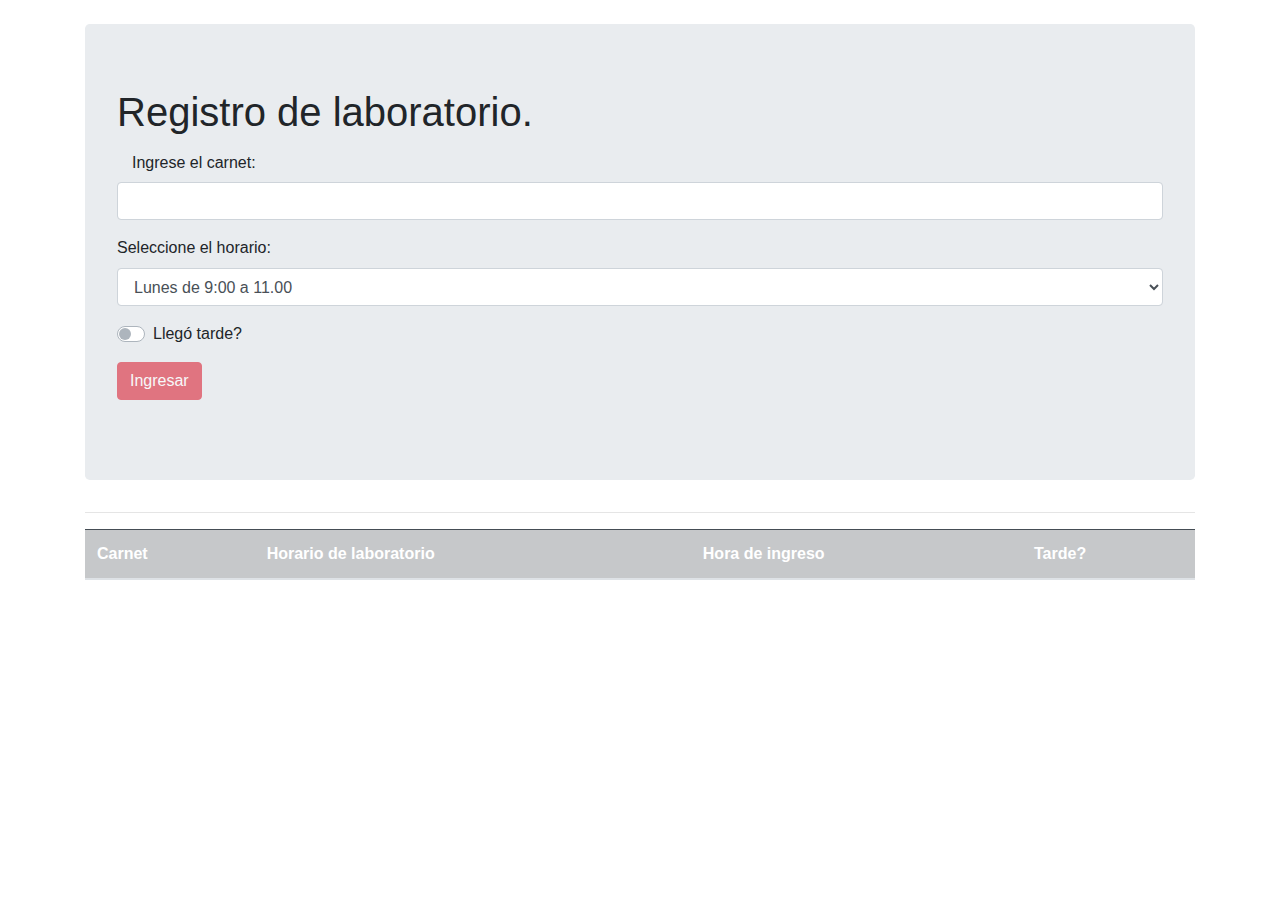
<file: Laboratorios/laboratorio7/index.html>
<!DOCTYPE html>
<html lang="en">
  <head>
    <meta charset="UTF-8" />
    <meta name="viewport" content="width=device-width, initial-scale=1.0" />
    <meta http-equiv="X-UA-Compatible" content="ie=edge" />
    <!--  <link rel="stylesheet" href="bootstrap.css"> -->
    <link
      rel="stylesheet"
      href="https://stackpath.bootstrapcdn.com/bootstrap/4.3.1/css/bootstrap.min.css"
      integrity="sha384-ggOyR0iXCbMQv3Xipma34MD+dH/1fQ784/j6cY/iJTQUOhcWr7x9JvoRxT2MZw1T"
      crossorigin="anonymous"
    />
    <title>Register form</title>
  </head>
  <body>
    <div class="container">
      <br />
      <div class="jumbotron">
        <h1>
          Registro de laboratorio.
        </h1>

        <div class="form-group">
          <label for="carnet" class="col-sm-2 col-form-label"
            >Ingrese el carnet: </label
          ><br />
          <input
            class="form-control"
            type="text"
            name="carnet"
            id="carnet_field"
          />
        </div>

        <div class="form-group">
          <label for="schedule">Seleccione el horario:</label>
          <select name="schedule" class="form-control" id="schedule_field">
            <option>Lunes de 9:00 a 11.00</option>
            <option>Martes de 13:30 a 15:30</option>
            <option>Miércoles de 9:00 a 11.00</option>
            <option>Jueves de 13:30 a 15:30</option>
            <option>Viernes de 9:00 a 11.00</option>
            <option>Viernes de 15:30 a 17:30</option>
          </select>
        </div>

        <div class="form-group">
          <div class="custom-control custom-switch">
            <input
              type="checkbox"
              class="custom-control-input"
              id="late_switch"
            />
            <label class="custom-control-label" for="late_switch"
              >Llegó tarde?</label
            >
          </div>
        </div>

        <div class="form-group">
          <button type="button" class="btn btn-danger" id="submit_btn" disabled>
            Ingresar
          </button>
        </div>
      </div>

      <hr />

      <section>
        <table class="table table-hover">
          <thead>
            <tr class="table-dark">
              <th scope="col">Carnet</th>
              <th scope="col">Horario de laboratorio</th>
              <th scope="col">Hora de ingreso</th>
              <th scope="col">Tarde?</th>
            </tr>
          </thead>
          <tbody id="table_body"></tbody>
        </table>
      </section>
    </div>
  </body>
  <script src="main.js"></script>
</html>
</file>
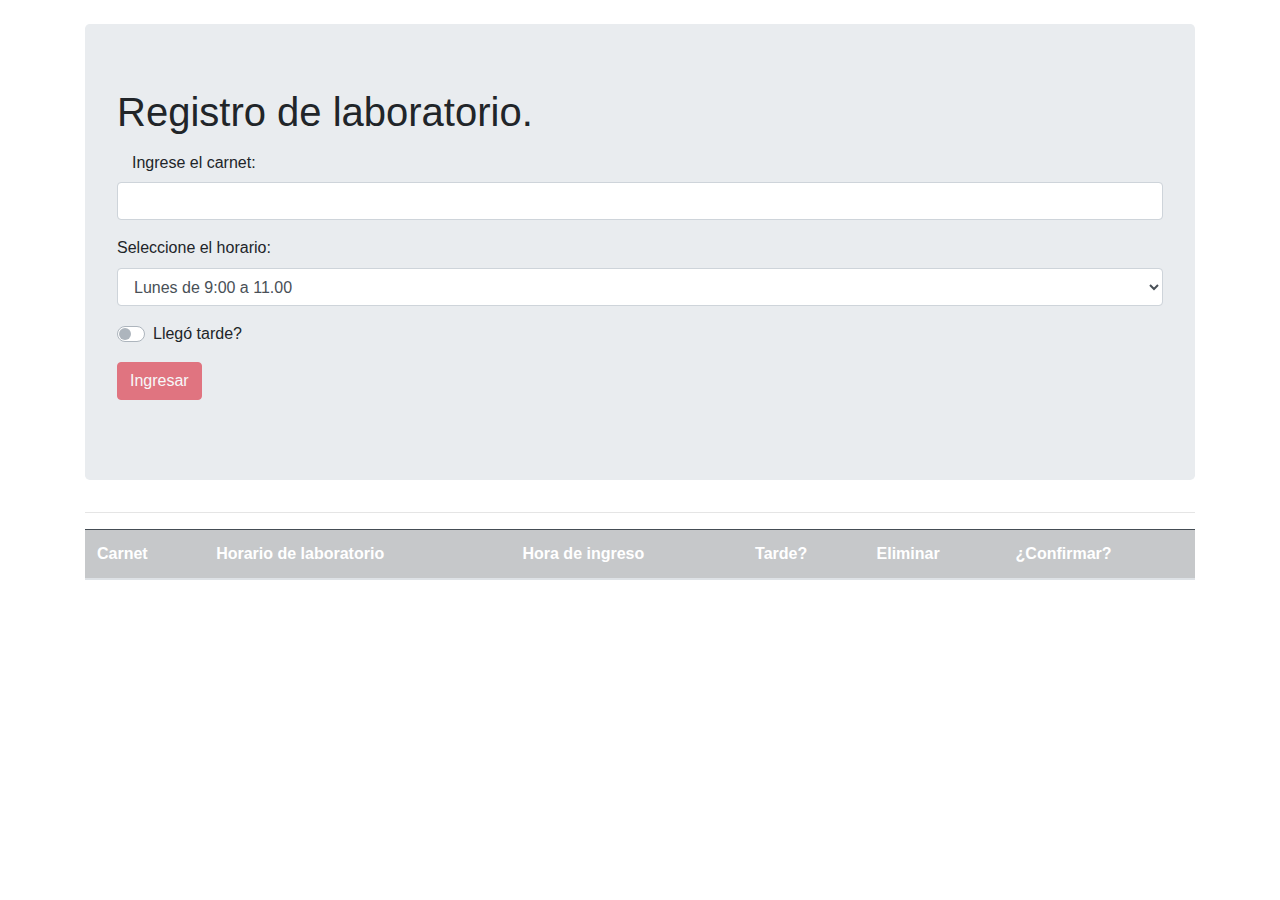
<file: Laboratorios/laboratorio8/index.html>
<!DOCTYPE html>
<html lang="en">
  <head>
    <meta charset="UTF-8" />
    <meta name="viewport" content="width=device-width, initial-scale=1.0" />
    <meta http-equiv="X-UA-Compatible" content="ie=edge" />
    <!--  <link rel="stylesheet" href="bootstrap.css"> -->
    <link
      rel="stylesheet"
      href="https://stackpath.bootstrapcdn.com/bootstrap/4.3.1/css/bootstrap.min.css"
      integrity="sha384-ggOyR0iXCbMQv3Xipma34MD+dH/1fQ784/j6cY/iJTQUOhcWr7x9JvoRxT2MZw1T"
      crossorigin="anonymous"
    />
    <title>Register form</title>
  </head>
  <body>
    <div class="container">
      <br />
      <div class="jumbotron">
        <h1>
          Registro de laboratorio.
        </h1>

        <div class="form-group">
          <label for="carnet" class="col-sm-2 col-form-label"
            >Ingrese el carnet: </label
          ><br />
          <input
            class="form-control"
            type="text"
            name="carnet"
            id="carnet_field"
          />
        </div>

        <div class="form-group">
          <label for="schedule">Seleccione el horario:</label>
          <select name="schedule" class="form-control" id="schedule_field">
            <option>Lunes de 9:00 a 11.00</option>
            <option>Martes de 13:30 a 15:30</option>
            <option>Miércoles de 9:00 a 11.00</option>
            <option>Jueves de 13:30 a 15:30</option>
            <option>Viernes de 9:00 a 11.00</option>
            <option>Viernes de 15:30 a 17:30</option>
          </select>
        </div>

        <div class="form-group">
          <div class="custom-control custom-switch">
            <input
              type="checkbox"
              class="custom-control-input"
              id="late_switch"
            />
            <label class="custom-control-label" for="late_switch"
              >Llegó tarde?</label
            >
          </div>
        </div>

        <div class="form-group">
          <button type="button" class="btn btn-danger" id="submit_btn" disabled>
            Ingresar
          </button>
        </div>
      </div>

      <hr />

      <section>
        <table class="table table-hover">
          <thead>
            <tr class="table-dark">
              <th scope="col">Carnet</th>
              <th scope="col">Horario de laboratorio</th>
              <th scope="col">Hora de ingreso</th>
              <th scope="col">Tarde?</th>
              <th scope="col">Eliminar</th>
              <th scope="col">¿Confirmar?</th>
            </tr>
          </thead>
          <tbody id="table_body"></tbody>
        </table>
      </section>
    </div>
  </body>
  <script src="main.js"></script>
</html>
</file>
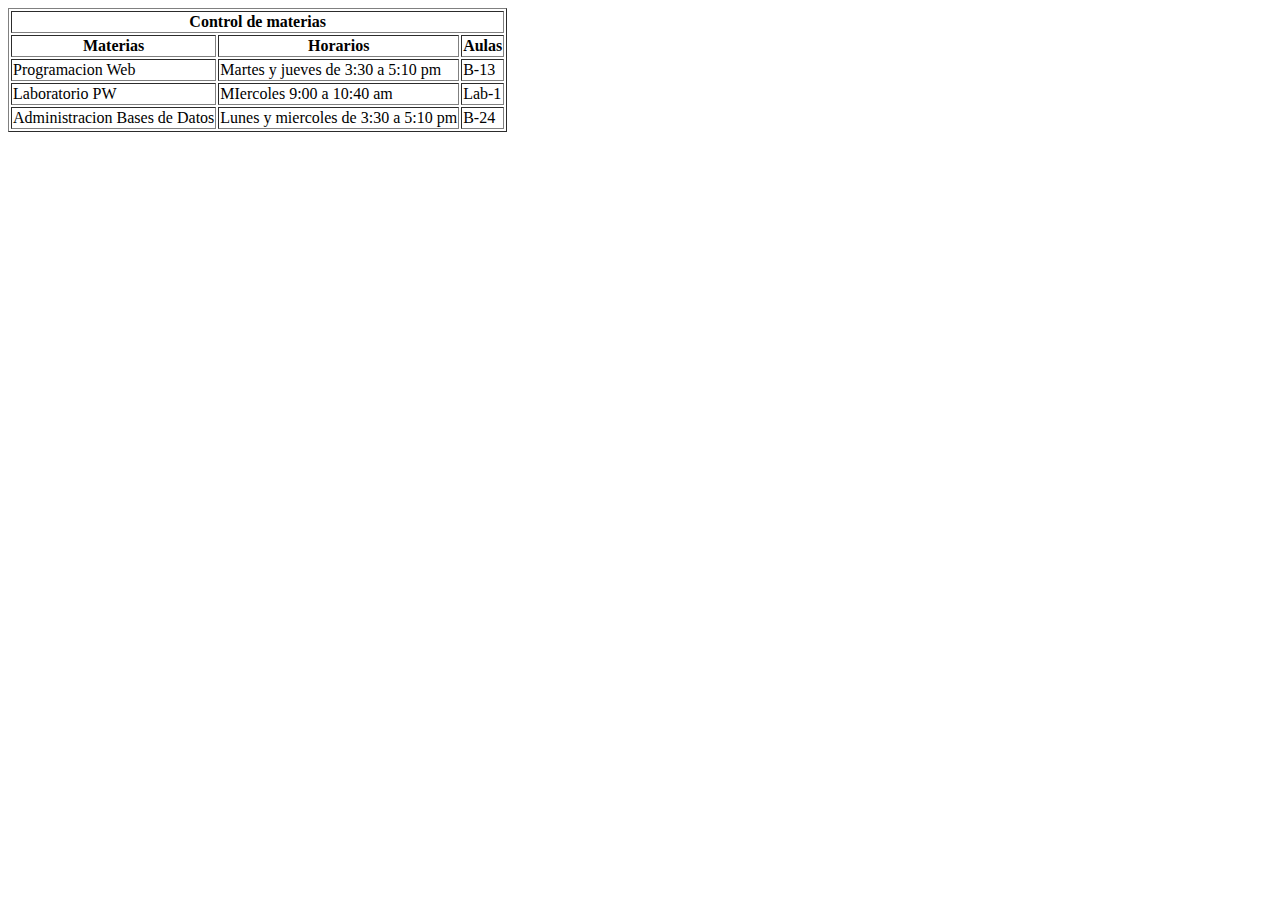
<file: Laboratorios/laboratorio1/ej2.html>
<!DOCTYPE html>
<html lang="en">
<head>
    <meta charset="UTF-8">
    <meta name="viewport" content="width=device-width, initial-scale=1.0">
    <meta http-equiv="X-UA-Compatible" content="ie=edge">
    <title>Ejercicio 2</title>
</head>
<body>
    <table border = '1'>
        <tr>
            <th colspan = '3'> Control de materias </th>
        </tr>
        <tr>
            <th> Materias </th>
            <th> Horarios </th>
            <th> Aulas </th>
        </tr>
        <tr>    
            <td> Programacion Web </td>
            <td> Martes y jueves de 3:30 a 5:10 pm</td>
            <td> B-13</td>
        </tr>
        <tr>    
                <td> Laboratorio PW</td>
                <td> MIercoles 9:00 a 10:40 am</td>
                <td> Lab-1 </td>
            </tr>
            <tr>    
                    <td> Administracion Bases de Datos </td>
                    <td> Lunes y miercoles de 3:30 a 5:10 pm</td>
                    <td> B-24</td>
                </tr>
        
    </table>
    
</body>
</html>
</file>
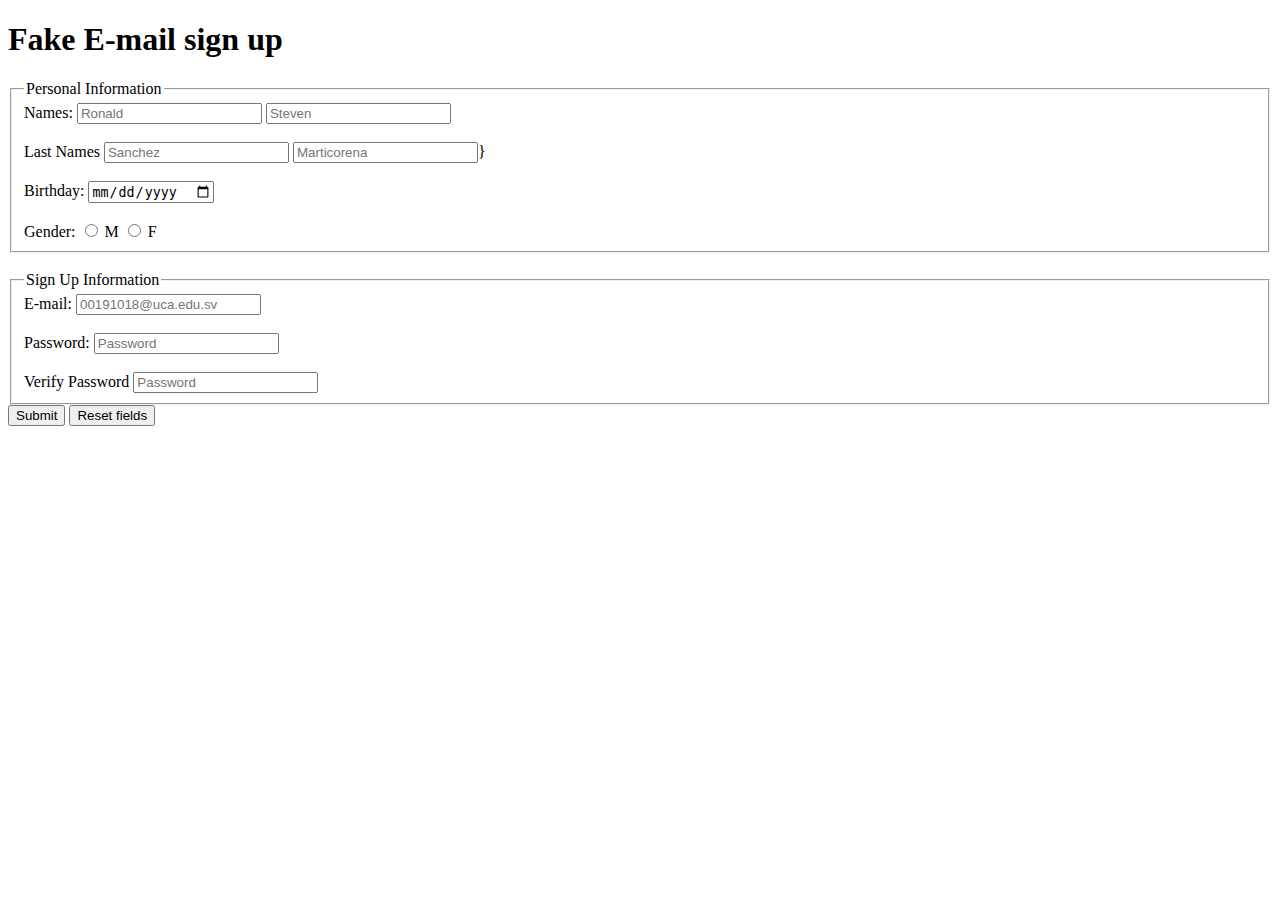
<file: Laboratorios/laboratorio1/ej3.html>
<!DOCTYPE html>
<html lang="en">
<head>
    <meta charset="UTF-8">
    <meta name="viewport" content="width=device-width, initial-scale=1.0">
    <meta http-equiv="X-UA-Compatible" content="ie=edge">
    <title>Ejercicio 3</title>
</head>
<body>
    <h1>Fake E-mail sign up</h1>
    <form action = 'ej3.html'>

    
    <fieldset> 
        <legend>
            Personal Information
        </legend>
        <label for='names'>
            Names:
        </label>
        <input type = 'text' placeholder="Ronald">
        <input type = 'text' placeholder="Steven">
        <br> <br> 
        <label for = 'lastnames'>
           Last Names
        </label>
        <input type = 'text' placeholder="Sanchez">
        <input type="text" placeholder="Marticorena">}
        <br> <br>
        <label> 
            Birthday:
        </label>
        <input type = 'date'>
        <br> <br> 
        <label>
            Gender:
         </label> 
         <input type = 'radio' name = 'radio1' values = 'mercurio'> M
         <input type = 'radio' name = 'radio2' values = 'femenino'> F
    </fieldset>
<br> 
    <fieldset>
        <legend>
            Sign Up Information
        </legend>
        <label for = 'email'> 
            E-mail:
        </label>
        <input type = 'text' placeholder="00191018@uca.edu.sv"> 
        <br> <br>
        <label for='password'>
               Password:
        </label>
        <input type = 'text' placeholder="Password">
        <br> <br>
        <label for = 'verifypassword'> 
            Verify Password
        </label>
        <input type = 'text' placeholder="Password">
    </fieldset>
    <input type="submit" name="submitButton" value="Submit">
    <input type="reset" name="resetButton" value="Reset fields">
    </form>
    
</body>
</html>
</file>
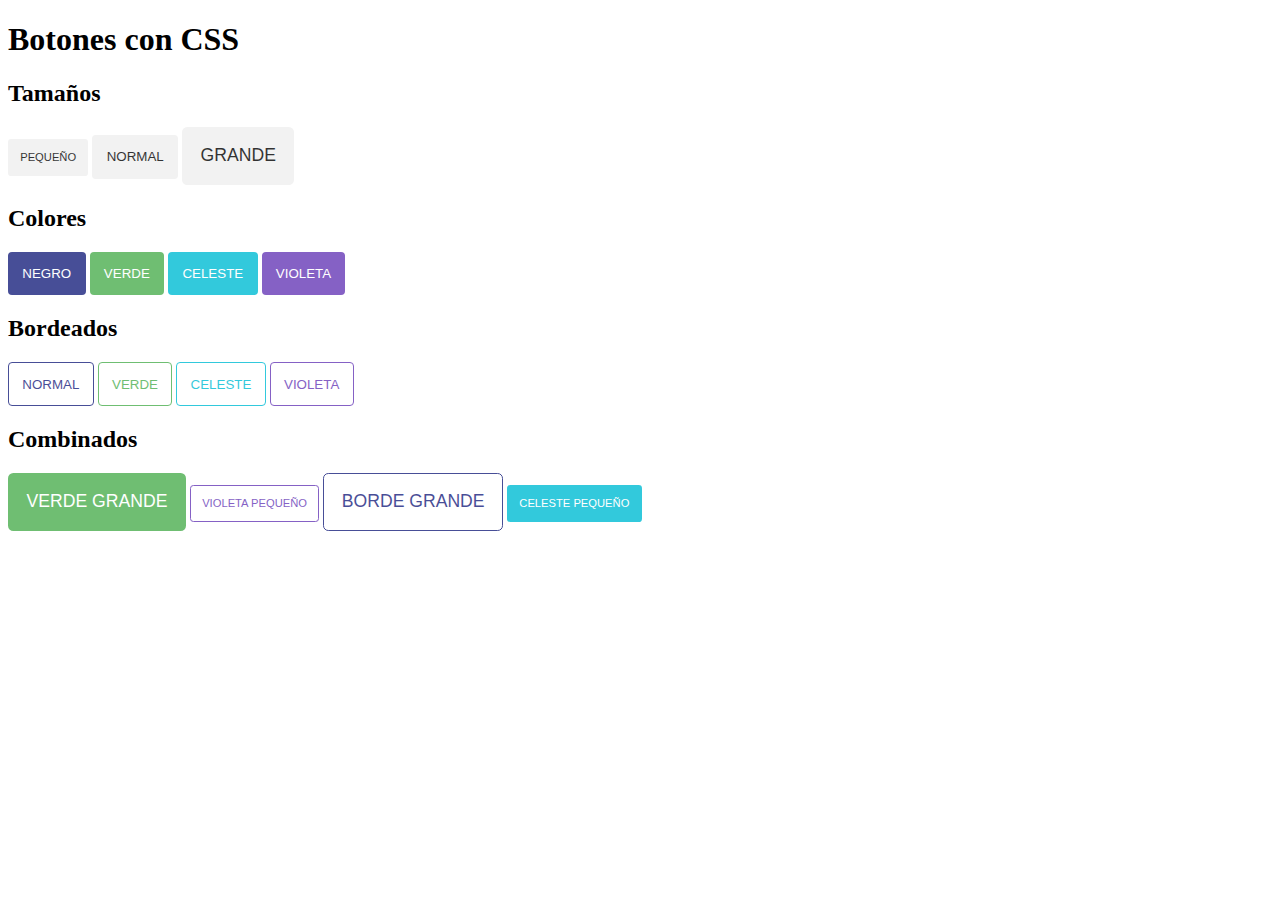
<file: Laboratorios/laboratorio2/ej2.html>
<!DOCTYPE html>
    <html lang="en">
    <head>
        <meta charset="UTF-8">
        <meta name="viewport" content="width=device-width, initial-scale=1.0">
        <meta http-equiv="X-UA-Compatible" content="ie=edge">

        <link rel="stylesheet" href="ej2.css">

        <title>Botones</title>
    </head>
    <body>
        <h1>
            Botones con CSS
        </h1>

        <section>
            <h2>
                Tamaños
            </h2>

            <button class="btn small">Pequeño</button>
            <button class="btn ">Normal</button>
            <button class="btn big">Grande</button>
        </section>

        <section>
            <h2>
                Colores
            </h2>

            <button class="btn black"> Negro</button>
            <button class="btn green"> Verde</button>
            <button class="btn sky"> Celeste</button>
            <button class="btn purple"> Violeta</button>
        </section>

        <section>
            <h2>
                Bordeados
            </h2>

            <button class="btn border">Normal</button>
            <button class="btn border green"> Verde</button>
            <button class="btn border sky"> Celeste</button>
            <button class="btn border purple"> Violeta</button>
        </section>

        <h2>
            Combinados
        </h2>
        
        <button class="btn green big"> Verde Grande</button>
        <button class="btn border purple small">Violeta pequeño</button>
        <button class="btn border big">Borde grande</button>
        <button class="btn small sky">Celeste pequeño</button>
    </body>
    </html>
</file>
<file: Laboratorios/laboratorio2/ej2.css>
/***************************************************
    ** Sin modificar el HTML dado, aplique todas las **
    ** reglas solicitadas                            **
    ** PAra todos los selectores asegurar que los    **
    ** botones tengan la clase btn                   **
    ***************************************************/

    /*
        Sección General
        Para los botones con la clase btn:
            -Borde solido de 1px, color trasparente
            -Radio de borde 0.3em
            -Sin sombra
            -padding interno de 1em:
            -opacidad de 0.8
            -Trasformar automáticamente el texto a mayúscula
            
        Opcional:
            -Aplicar en hover opacidad al 1.0
    */
    .btn{
        border: solid 1px transparent;
        border-radius: 0.3em;
        box-shadow: none;
        padding: 1em;
        opacity: 0.8;
        text-transform: uppercase;
    }
    .btn:hover{
        opacity: 1.0;
    }

    /*
        Sección Tamaños
        
        Para los botones con clases btn y small:
            -Tamaño de fuente de 0.7em
        
        Para los botones con clases btn y big:
            -Tamaño de fuente de 1.1em
    */
    .btn.small{
    font-size: 0.7em;
    }
    .btn.big{
    font-size: 1.1em;
    }

    /*
        Sección Colores

        Para todos los botones ccon clases referentes a colores:
            -black: Fondo #1A237E; color de texto blanco
            -green: Fondo #4CAF50; color de texto blanco
            -sky: Fondo #00BCD4; color de texto blanco
            -purple: Fondo #673AB7; color de texto blanco
    */
    .black{
        background-color: #1a237e;
        color: white;
    }

    .green{
        background-color: #4caf50;
        color: white;
    }
    .sky{
        background-color: #00bcd4;
        color: white;
    }
    .purple{
        background-color: #673ab7;
        color: white;
    }


    /*
        Sección Bordes

        Para los botones btn con la clase border, en general;
            -Fondo transparente
            -Color de borde y texto -> #1A237E

        Para los botones btn border que impliquen colores:
            -green: Color de borde y texto -> #4CAF50
            -sky: Color de borde y texto -> #00BCD4
            -purple: Color de borde y texto -> #673AB7
    */

    .border{
        background-color: transparent;
        border-color: #1a237e;
        color: #1a237e;
    }

    .border.green{
        border-color: #4caf50;
        color: #4caf50
    }
    .border.sky{
        border-color: #00bcd4;
        color: #00bcd4;
    }
    .border.purple{
        border-color: #673ab7;
        color: #673ab7;
    }
</file>
